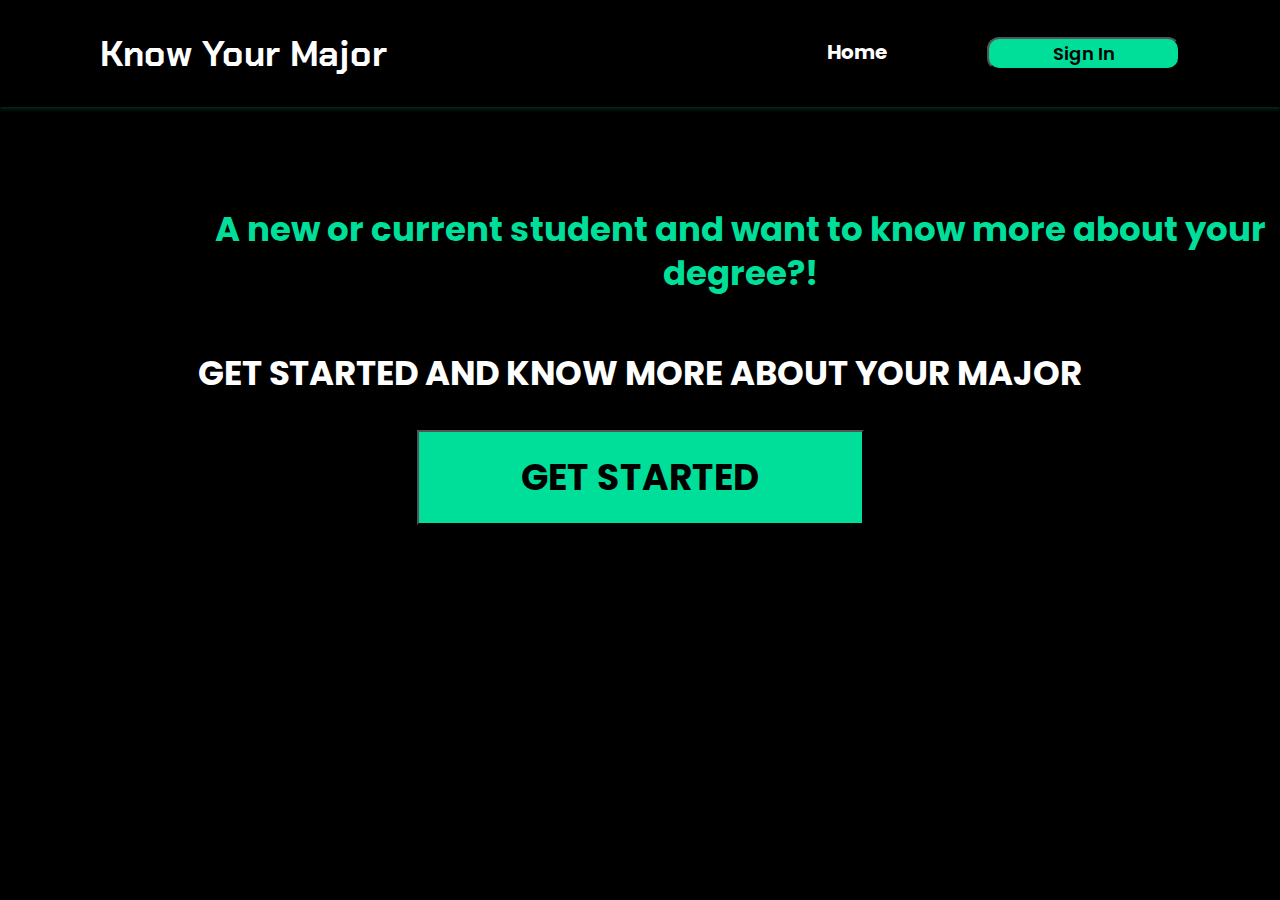
<file: index.html>
<!DOCTYPE html>
<html lang="en">
<head>
    <meta charset="UTF-8">
    <meta http-equiv="X-UA-Compatible" content="IE=edge">
    <meta name="viewport" content="width=device-width, initial-scale=1.0">
    <title>Home page</title>
    <link rel="stylesheet" href="style.css"/>
    <link rel="icon" href="web-icon.png">

</head>
<body>
    <header>

            <a href="index.html" class="logo">Know Your Major</a>
            <div class="menu-items">
                <ul class="navbar">
                    <li><a href="index.html">Home</a></li>
                </ul>
                <a href="sign-in.html">
                <div class="sign-in">
                    <button class="sign-in-button">Sign In</button></a></a>
                </div>
            </div>

    </header>


 
    <section class="main-page">
        <h1 class="high-school-msg">A new or current student and want to know more about your degree?!</h1>
        <h1 class="get-started-msg">GET STARTED AND KNOW MORE ABOUT YOUR  MAJOR</h1>
       
        <div class="btn-container">
        <a href="search.html">
        <button href="search.html" class="get-started-btn" >GET STARTED</button></a>
    </div>
    </section>

    
</body>


</html>
</file>
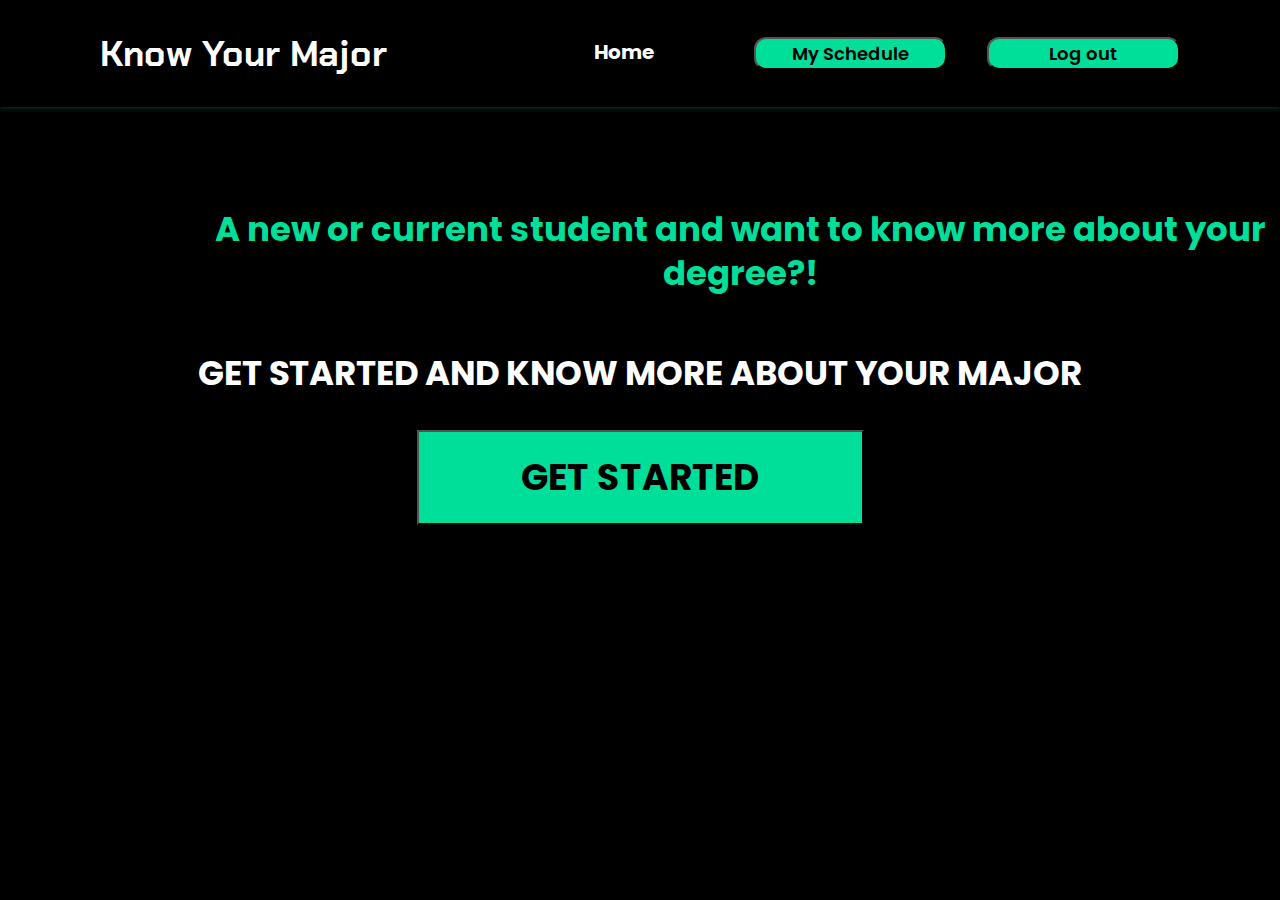
<file: home-signed.html>
<!DOCTYPE html>
<html lang="en">
<head>
    <meta charset="UTF-8">
    <meta http-equiv="X-UA-Compatible" content="IE=edge">
    <meta name="viewport" content="width=device-width, initial-scale=1.0">
    <title>Home page</title>
    <link rel="stylesheet" href="style.css"/>
    <link rel="icon" href="web-icon.png">
</head>
<body>
    <header>

            <a href="home-signed.html" class="logo">Know Your Major</a>
            <div class="menu-items">
                <ul class="navbar">
                    <li><a href="home-signed.html">Home</a></li>
                </ul>
                <a href="my-schedule.html">
                <div class="sign-in">
                    <button class="sign-in-button">My Schedule</button></a></a>
                </div>
                <div class="sign-in">
                    <a href="index.html">
                    <button class="sign-in-button">Log out</button></a>
                </div>
            </div>

    </header>


 
    <section class="main-page">
        <h1 class="high-school-msg">A new or current student and want to know more about your degree?!</h1>
        <h1 class="get-started-msg">GET STARTED AND KNOW MORE ABOUT YOUR  MAJOR</h1>
        <div class="btn-container">
            <a href="search-signed.html">
            <button href="search-signed.html" class="get-started-btn" >GET STARTED</button></a>
        </div>
        </section>

    
</body>


</html>
</file>
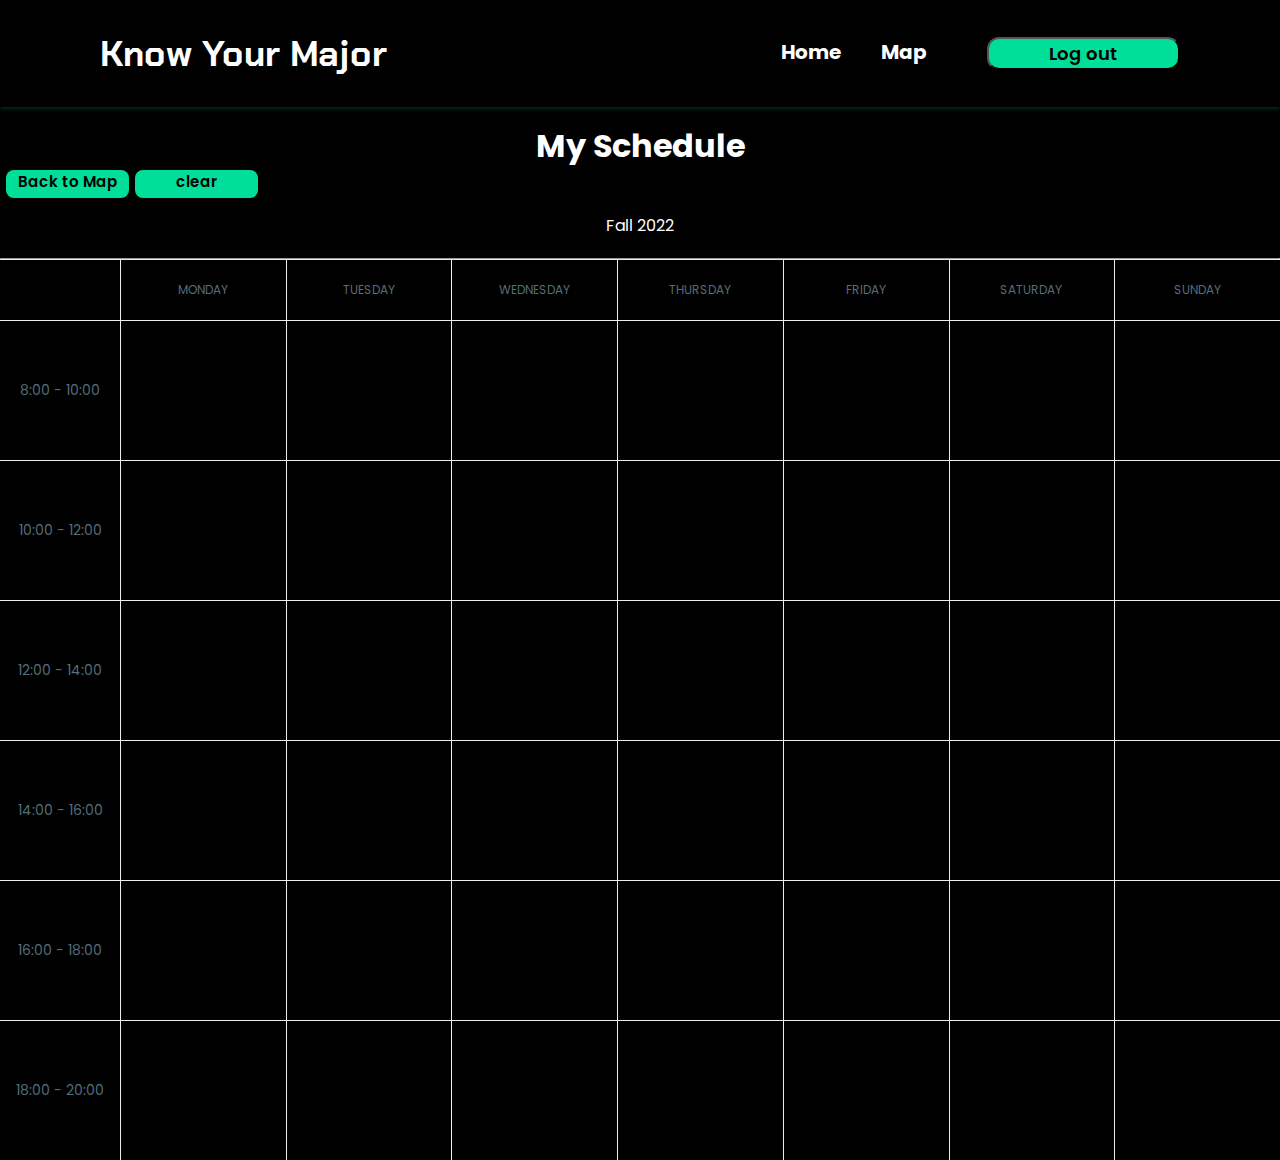
<file: my-schedule.html>
<!DOCTYPE html>
<html lang="en">
<head>
    <meta charset="UTF-8">
    <meta http-equiv="X-UA-Compatible" content="IE=edge">
    <meta name="viewport" content="width=device-width, initial-scale=1.0">
    <link rel="stylesheet" href="my-schedule.css">
    <title>My schedule</title>

    <script src="https://code.jquery.com/jquery-1.12.4.min.js" 
    integrity="sha384-nvAa0+6Qg9clwYCGGPpDQLVpLNn0fRaROjHqs13t4Ggj3Ez50XnGQqc/r8MhnRDZ" 
    crossorigin="anonymous">
   </script>


<link rel="icon" href="web-icon.png">

</head>
<body>

  <header>

    <a href="home-signed.html" class="logo">Know Your Major</a>
    <div class="menu-items">
        <ul class="navbar">
            <li><a href="home-signed.html">Home</a></li>
            <li><a href="map-signed-in.html">Map</a></li>
        </ul>
        <div class="sign-in">
            <a href="index.html">
            <button class="sign-in-button">Log out</button></a>
        </div>
    </div>

</header>

<main class="main-page">
    <h1 class="my-schedule">My Schedule</h1>


    <div class="parentdiv" style="display: flex ;">
      <div class="backbtn" ><a href ="map-signed-in.html" >Back to Map</a></div>
      <div class="clearSchedule">clear</div>
    </div>

    
    <p class="fall-2022">Fall 2022</p>

    <hr>
    <div class="timetable">
        <div class="week-names">
          <div>monday</div>
          <div>tuesday</div>
          <div>wednesday</div>
          <div>thursday</div>
          <div>friday</div>
          <div>saturday</div>
          <div>sunday</div>
        </div>
        <div class="time-interval">
          <div>8:00 - 10:00</div>
          <div>10:00 - 12:00</div>
          <div>12:00 - 14:00</div>
          <div>14:00 - 16:00</div>
          <div>16:00 - 18:00</div>
          <div>18:00 - 20:00</div>
        </div>
        <div class="content">
            
          <div>
            <div class="accent-orange-gradient course1">course 1</div>
          </div>
          <div></div>
          <div><div class="accent-orange-gradient course1">course 1</div>
        </div>
          <div></div>
              <div>
                <div class="accent-orange-gradient course1">course 1</div>
            </div>

          <div></div>
          <div></div>
          <div>
            <div class="accent-red-gradient course2">course 2</div>
            

          </div>
          <div>
            <div class="accent-cyan-gradient course3">course 3</div>
          </div>
          <div></div>

          <div>
            <div class="accent-red-gradient course2">course 2</div>
          </div>
          <div>
            <div class="accent-cyan-gradient course3">course 3</div>

          </div>
          <div>
          </div>
          <div></div>
          <div></div>

          <div><div class="accent-cyan-gradient course4">course 4</div></div>
          <div></div>
          <div><div class="accent-cyan-gradient course4">course 4</div></div>
          <div></div>
          <div></div>

          <div>
          </div>
          <div>  <div class="accent-orange-gradient course5">course 5</div>
        </div>
          <div></div>
          <div> <div class="accent-orange-gradient course5">course 5</div></div>
          <div></div>

          <div> <div class="accent-orange-gradient course5">course 5</div></div>
          <div></div>
          <div></div>
          <div></div>
          <div></div>

          <div></div>
          <div></div>
          <div></div>
          <div></div>
          <div></div>
          <div></div>
          <div></div>
          <div></div>
          <div></div>
          <div></div>
          <div></div>
          <div></div>
          <div></div>
          <div></div>
          <div></div>

        </div>
      </div>

      
</main>
    
</body>

<script src="my-schedule.js"></script>
</html>
</file>
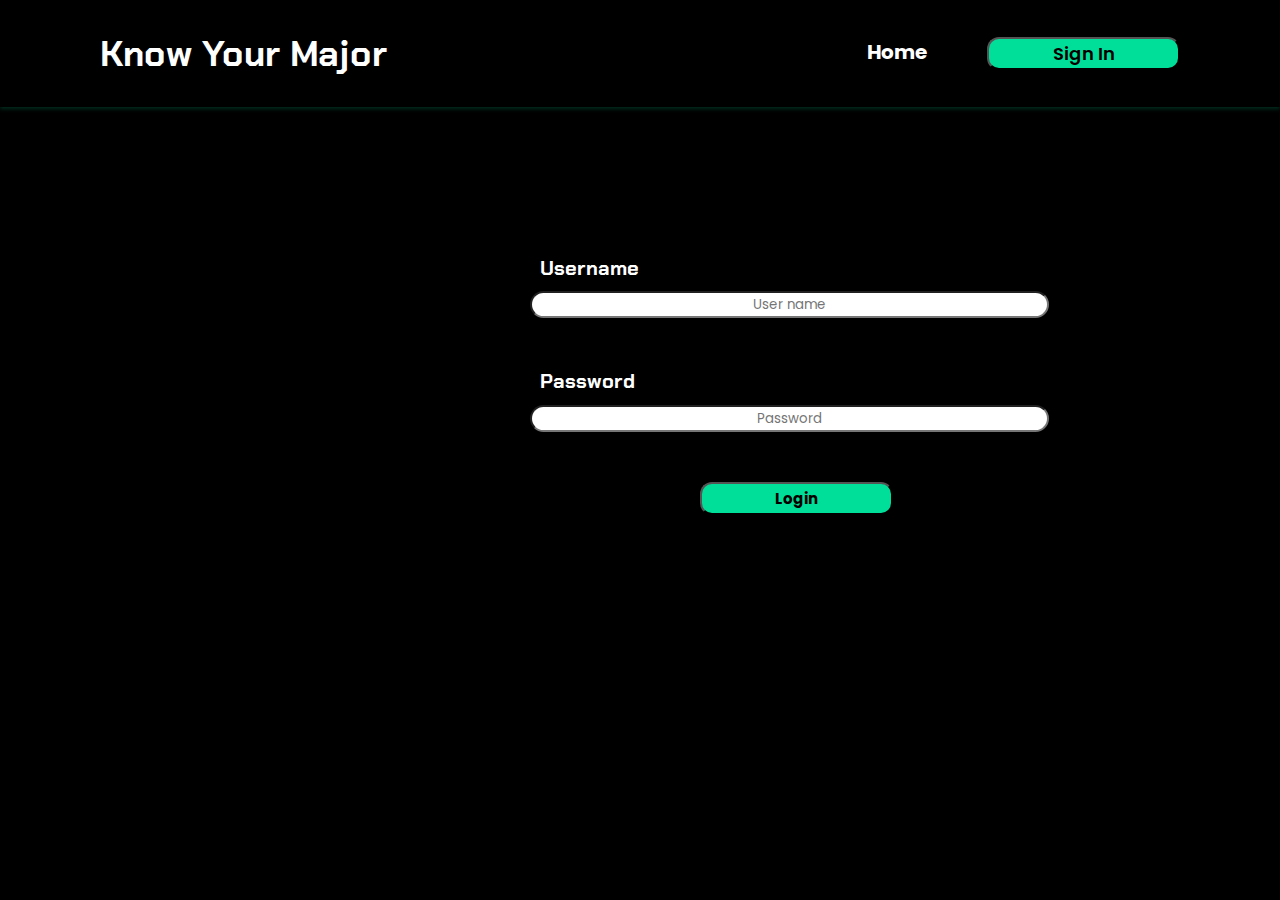
<file: sign-in.html>
<!DOCTYPE html>
<html lang="en">
<head>
    <meta charset="UTF-8">
    <meta http-equiv="X-UA-Compatible" content="IE=edge">
    <meta name="viewport" content="width=device-width, initial-scale=1.0">
    <link rel="stylesheet" href="sign.css"/>
    <title>Sign In</title>
    <script src=
    "https://ajax.googleapis.com/ajax/libs/jquery/2.1.1/jquery.min.js">
        </script>
            <link rel="icon" href="web-icon.png">

</head>
<body onkeydown="if (event.keyCode == 13)
                 document.getElementById('login-btn').click()">

    <body>
        <header>

            <a href="index.html" class="logo" id="logo">Know Your Major</a>
            <div class="menu-items">
                <ul class="navbar">
                    <li><a href="index.html">Home</a></li>
                </ul>
                <div class="sign-in">
                    <button class="sign-in-button">Sign In</button></a>
                </div>
            </div>
    
    </header>

        <main class="main">
            <h1 class="sign-in">
                Sign In
            </h1>
                <div class="user-div">
                 <p class="user-name">Username</p>
                </div>
                 <input type="text" class="user-text" id ="user-nameE" onkeydown="if (event.keyCode == 13)
                 document.getElementById('login-btn').click()" placeholder="User name">
                    <div class="pass">
                        <p class="password">Password</p>
                    </div>


                 <input type="password" class="password-text" id ="passwordE" onkeydown="if (event.keyCode == 13)
                 document.getElementById('login-btn').click()" placeholder="Password" >
                 <div></div>
              
                    <button id="login-btn" class="login" onclick="checkUserAndPass('user-nameE','passwordE' ,'search-signed.html')">
                        Login
                    </button>
        </main>
    
</body>
<script src="map.js"></script>

</html>
</file>
<file: style.css>
@import url('https://fonts.googleapis.com/css2?family=Chakra+Petch:ital,wght@0,600;0,700;1,600;1,700&display=swap');
@import url('https://fonts.googleapis.com/css2?family=Poppins:ital,wght@0,100;0,200;0,300;0,400;0,500;0,600;0,700;0,800;0,900;1,100;1,200;1,300;1,400;1,500;1,600;1,700;1,800;1,900&display=swap');
:root{
    --green: #00DF9A;
    --white: #FFFFFF;
    --black: #000000;
    --green-dark: #2c8b6d;
    --orange: #F5470F;
    --cyan: #1DBEC8;
    --dark-blue:#23868d;

}

*{
    margin:  0;
    padding: 0;
    box-sizing: border-box;
    font-family: 'Poppins', sans-serif;
    scroll-behavior: smooth;
    list-style: none;
    text-decoration: none;
}

body{
    margin: 0;
    background-color: var(--black);
}


header{
    position: relative;
    top:0;
    right: 0;
    width: 100%;
    background: #000000;
    box-shadow: 0 2px 4px 0 rgba(0, 223, 154, 0.2);
    z-index: 100;
    display: flex;
    align-items: center;
    justify-content: space-between;
    padding: 30px 100px;
}

.navbar{
    display: flex;
}
.navbar a {
    padding: 10px 20px;
}


.logo{
font-family: 'Chakra Petch';
font-style: normal;
font-weight: 700;
font-size: 36px;
color: var(--white);
text-decoration: none;
transition: all ease 0.30s;
}
.logo:hover{
    color: var(--green);
}

header .menu-items{
    display: flex;
    gap: 40px;
}

header .menu-items a{
font-style: normal;
font-weight: 700;
font-size: 20px;
color: var(--white);
text-decoration: none;
transition: all ease 0.30s;
}

header .menu-items a:hover{
    color: var(--green);
    text-decoration: underline;

}

.sign-in-button{
cursor: pointer;
background: var(--green);
border-radius: 12px;
width: 193px;
height: 33px;
font-weight: 600;
font-size: 18px;
transition: all ease 0.30s;
}

.sign-in-button:hover{
    background-color: var(--green-dark);
}
.home h1{
    color: white;
}
/***Main page**/

.main-page{
    align-items: center;
}

.high-school-msg{
    width: 100%;
    height: 44px;
    margin-top: 100px;
    padding-left: 200px;
    font-weight: 700;
    font-size: 34px;
    line-height: 44px;
    text-align: center;

color: var(--green);

}

.get-started-msg{
   
    width: 100%;
    height: 44px;
    margin-top: 100px;
    font-weight: 700;
    font-size: 34px;
    line-height: 44px;
    text-align: center;
    
    color: var(--white);
}

.btn-container
{
    text-align: center;
    clear: left;
}

.get-started-btn{
text-align: center;
cursor: pointer;
box-shadow: 0px 4px 4px 27px rgba(0, 0, 0, 0.25);
width: 447px;
height: 95px;
margin-top: 35px;
font-weight: 700;
font-size: 36px;
background-color: var(--green);
transition: all ease 0.30s;
}

.get-started-btn:hover{
    background-color: var(--green-dark);
}
</file>
<file: my-schedule.css>
@import url('https://fonts.googleapis.com/css2?family=Chakra+Petch:ital,wght@0,600;0,700;1,600;1,700&display=swap');
@import url('https://fonts.googleapis.com/css2?family=Poppins:ital,wght@0,100;0,200;0,300;0,400;0,500;0,600;0,700;0,800;0,900;1,100;1,200;1,300;1,400;1,500;1,600;1,700;1,800;1,900&display=swap');
:root{
    --green: #00DF9A;
    --white: #FFFFFF;
    --black: #000000;
    --green-dark: #2c8b6d;
    --orange: #F5470F;
    --cyan: #1DBEC8;
    --dark-blue:#23868d;

}

*{
    margin:  0;
    padding: 0;
    box-sizing: border-box;
    font-family: 'Poppins', sans-serif;
    scroll-behavior: smooth;
    list-style: none;
    text-decoration: none;
}

body{
    margin: 0;
    background-color: var(--black);
}


header{
    position: relative;
    top:0;
    right: 0;
    width: 100%;
    background: #000000;
    box-shadow: 0 2px 4px 0 rgba(0, 223, 154, 0.2);
    z-index: 100;
    display: flex;
    align-items: center;
    justify-content: space-between;
    padding: 30px 100px;
}

.clearSchedule
{
    cursor: pointer;
    text-align: center;
    background: var(--green);
    border-radius: 8px;
    margin-left: 6px;
    width: 123px;
    height: 28px;
    font-weight: 600;
    font-size: 15px;
    transition: all ease 0.30s;
    color: black;

}

.backbtn{
    cursor: pointer;
    text-align: center;
    background: var(--green);
    border-radius: 8px;
    margin-left: 6px;
    width: 123px;
    height: 28px;
    font-weight: 600;
    font-size: 15px;
    transition: all ease 0.30s;
    text-decoration: none;
}

.backbtn a{
    color: black;
}

.backbtn:hover{
    background-color: var(--green-dark);
}

.clearSchedule:hover{
    background-color: var(--green-dark);
}


.navbar{
    display: flex;
}
.navbar a {
    padding: 10px 20px;
}


.logo{
font-family: 'Chakra Petch';
font-style: normal;
font-weight: 700;
font-size: 36px;
color: var(--white);
text-decoration: none;
transition: all ease 0.30s;
}
.logo:hover{
    color: var(--green);
}

header .menu-items{
    display: flex;
    gap: 40px;
}

header .menu-items a{
font-style: normal;
font-weight: 700;
font-size: 20px;
color: var(--white);
text-decoration: none;
transition: all ease 0.30s;
}

header .menu-items a:hover{
    color: var(--green);
    text-decoration: underline;

}

.sign-in-button{
cursor: pointer;
background: var(--green);
border-radius: 12px;
width: 193px;
height: 33px;
font-weight: 600;
font-size: 18px;
transition: all ease 0.30s;
}

.sign-in-button:hover{
    background-color: var(--green-dark);
}
.home h1{
    color: white;
}

.my-schedule , .fall-2022{
    padding-top:15px;
    color: white;
    text-align: center;
}

.fall-2022{
    padding-bottom: 20px;
}

.schedule tr{
    color: white;
    text-align: center  ;
}

html, body {
    margin: 0;
    font-family: 'Karla';
    color: #546e7a;
}
* {
    box-sizing: border-box;
}

.timetable {
    display: grid;
    grid-template-areas: ". week" "time content";
    grid-template-columns: 120px;
    grid-template-rows: 60px;
    width: 100vw;
    height: 100vh;
}
.timetable .accent-pink-gradient {
    margin: center;
    font-size: 30px;
    padding-top: 20%;
    padding-left: 10%;
    font-weight: 700;
    display: flex;
    width: 100%;
    height: 100%;
    background: linear-gradient(135deg, var(--green), #eea08e);
    transition: 0.2s ease box-shadow, 0.2s ease transform;
    
}
.timetable .accent-pink-gradient:hover {
    box-shadow: 0 20px 30px 0 rgba(238, 142, 188, 0.3);
    transform: scale(1.05);
}

.accent-red-gradient:hover {
    box-shadow: 0 20px 30px 0 rgba(238, 142, 188, 0.3);
    transform: scale(1.05);

}

.accent-red-gradient 
{
    margin: center;
    font-size: 30px;
    padding-top: 20%;
    padding-left: 10%;
    font-weight: 700;
    text-align: center;
    display: flex;
    width: 100%;
    height: 100%;
    background: linear-gradient(135deg, #8eeec0, #dcee8e);
    transition: 0.2s ease box-shadow, 0.2s ease transform;

}

.timetable .accent-orange-gradient {
    margin: center;
    font-size: 30px;
    padding-top: 20%;
    padding-left: 10%;
    font-weight: 700;
    text-align: center;
    display: flex;
    width: 100%;
    height: 100%;
    background: linear-gradient(135deg, #8eeec0, #dcee8e);
    transition: 0.2s ease box-shadow, 0.2s ease transform;
}
.timetable .accent-orange-gradient:hover {
    box-shadow: 0 20px 30px 0 rgba(238, 192, 142, 0.3);
    transform: scale(1.05);
}
.timetable .accent-green-gradient {
    margin: center;
    font-size: 30px;
    padding-top: 20%;
    padding-left: 10%;
    font-weight: 700;
    display: flex;
    width: 100%;
    height: 100%;
    background: linear-gradient(135deg, #8eeec0, #8eeea0);
    transition: 0.2s ease box-shadow, 0.2s ease transform;
}
.timetable .accent-green-gradient:hover {
    box-shadow: 0 20px 30px 0 rgba(188, 238, 142, 0.3);
    transform: scale(1.05);
}
.timetable .accent-cyan-gradient {
    margin: center;
    font-size: 30px;
    padding-top: 20%;
    padding-left: 10%;
    font-weight: 700;
    display: flex;
    width: 100%;
    height: 100%;
    background: linear-gradient(135deg, #8eeec0, #8edcee);
    transition: 0.2s ease box-shadow, 0.2s ease transform;
}
.timetable .accent-cyan-gradient:hover {
    box-shadow: 0 20px 30px 0 rgba(142, 238, 192, 0.3);
    transform: scale(1.05);
}
.timetable .accent-blue-gradient {
    margin: center;
    font-size: 30px;
    padding-top: 20%;
    padding-left: 10%;
    font-weight: 700;
    display: flex;
    width: 100%;
    height: 100%;
    background: linear-gradient(135deg, #8eeec0, #a08eee);
    transition: 0.2s ease box-shadow, 0.2s ease transform;
}
.timetable .accent-blue-gradient:hover {
    box-shadow: 0 20px 30px 0 rgba(142, 188, 238, 0.3);
    transform: scale(1.05);
}
.timetable .accent-purple-gradient {
    margin: center;
    font-size: 30px;
    padding-top: 20%;
    padding-left: 10%;
    font-weight: 700;
    display: flex;
    width: 100%;
    height: 100%;
    background: linear-gradient(135deg, #8eeec0, #ee8edc);
    transition: 0.2s ease box-shadow, 0.2s ease transform;
}
.timetable .accent-purple-gradient:hover {
    box-shadow: 0 20px 30px 0 rgba(192, 142, 238, 0.3);
    transform: scale(1.05);
}
.timetable .weekend {
    background: #fbfbfc;
    color: #87a1ad;
}
.timetable .week-names {
    grid-area: week;
    display: grid;
    grid-template-columns: repeat(7, 1fr);
    text-transform: uppercase;
    font-size: 12px;
}
.timetable .week-names > div {
    display: flex;
    align-items: center;
    justify-content: center;
    width: 100%;
    height: 100%;
    box-shadow: inset 1px 0 0 #eceff1;
}
.timetable .time-interval {
    grid-area: time;
    display: grid;
    grid-template-rows: repeat(6, 1fr);
    font-size: 14px;
}
.timetable .time-interval > div {
    display: flex;
    align-items: center;
    justify-content: center;
    width: 100%;
    height: 100%;
    box-shadow: inset 0 1px 0 0 #eceff1;
}
.timetable .content {
    grid-area: content;
    display: grid;
    grid-template-rows: repeat(6, 1fr);
    grid-template-columns: repeat(7, 1fr);
}
.timetable .content > div {
    box-shadow: inset 1px 0 0 #eceff1, inset 0 1px 0 0 #eceff1;
}

#lineinfo
{
    visibility: hidden;
}
</file>
<file: sign.css>
@import url('https://fonts.googleapis.com/css2?family=Chakra+Petch:ital,wght@0,600;0,700;1,600;1,700&display=swap');
@import url('https://fonts.googleapis.com/css2?family=Poppins:ital,wght@0,100;0,200;0,300;0,400;0,500;0,600;0,700;0,800;0,900;1,100;1,200;1,300;1,400;1,500;1,600;1,700;1,800;1,900&display=swap');
:root{
    --green: #00DF9A;
    --white: #FFFFFF;
    --black: #000000;
    --green-dark: #33554a;
    --orange: #F5470F;
    --cyan: #1DBEC8;
    --dark-blue:#23868d;

}

*{
    margin:  0;
    padding: 0;
    box-sizing: border-box;
    font-family: 'Poppins', sans-serif;
    scroll-behavior: smooth;
    list-style: none;
    text-decoration: none;
}

body{
    margin: 0;
    background-color: var(--black);
}


header{
    position: relative;
    top:0;
    right: 0;
    width: 100%;
    background: #000000;
    box-shadow: 0 2px 4px 0 rgba(0, 223, 154, 0.2);
    z-index: 100;
    display: flex;
    align-items: center;
    justify-content: space-between;
    padding: 30px 100px;
}

.navbar{
    display: flex;
}
.navbar a {
    padding: 10px 20px;
}


.logo{
font-family: 'Chakra Petch';
font-style: normal;
font-weight: 700;
font-size: 36px;
color: var(--white);
text-decoration: none;
transition: all ease 0.30s;
}
.logo:hover{
    color: var(--green);
}

header .menu-items{
    display: flex;
    gap: 40px;
}

header .menu-items a{
font-style: normal;
font-weight: 700;
font-size: 20px;
color: var(--white);
text-decoration: none;
transition: all ease 0.30s;
}

header .menu-items a:hover{
    color: var(--green);
    text-decoration: underline;

}

.sign-in-button{
cursor: pointer;
background: var(--green);
border-radius: 12px;
width: 193px;
height: 33px;
font-weight: 600;
font-size: 18px;
transition: all ease 0.30s;
}

.sign-in-button:hover{
    background-color: var(--green-dark);
}
.home h1{
    color: white;
}
.image-acc{
    position: relative;
    padding-left: 50px;
}

.user-div{
    display:flex;
    margin-left: 540px;
    padding-top: 100px;

}
.user-name{
    position: relative;
    width: 97px;
    height: 26px;
    font-family: 'Chakra Petch';
    font-style: normal;
    font-weight: 700;
    font-size: 20px;
    line-height: 26px;
    color: var(--white);
    
}

.user-text{
    position: relative;
    width: 519px;
    height: 27px;
    margin-top: 10px;
    margin-left: 530px;
    border-radius: 25px;
    text-align: center;

}

.pass{
    display: flex;
    margin-left: 540px;
    padding-top: 50px;

}
.password{
    position: relative;
    width: 519px;
    height: 27px;
    font-family: 'Chakra Petch';
    font-style: normal;
    font-weight: 700;
    font-size: 20px;
    line-height: 26px;
    
    color: var(--white);
    
}

.password-text{
    position: relative;
    width: 519px;
    height: 27px;
    border-radius: 25px;
    text-align: center;
    margin-top: 10px;
    margin-left: 530px;

}

.image-pass{
    position: relative;

}


.login{
    cursor: pointer;
position: relative;
width: 193px;
height: 33px;
font-weight: 700;
font-size: 15px;
background: #00DF9A;
margin-top: 50px;
margin-left: 700px;

border-radius: 12px;
transition: all ease 0.30s;
}

.login:hover{
    background-color: var(--green-dark);
}
</file>
